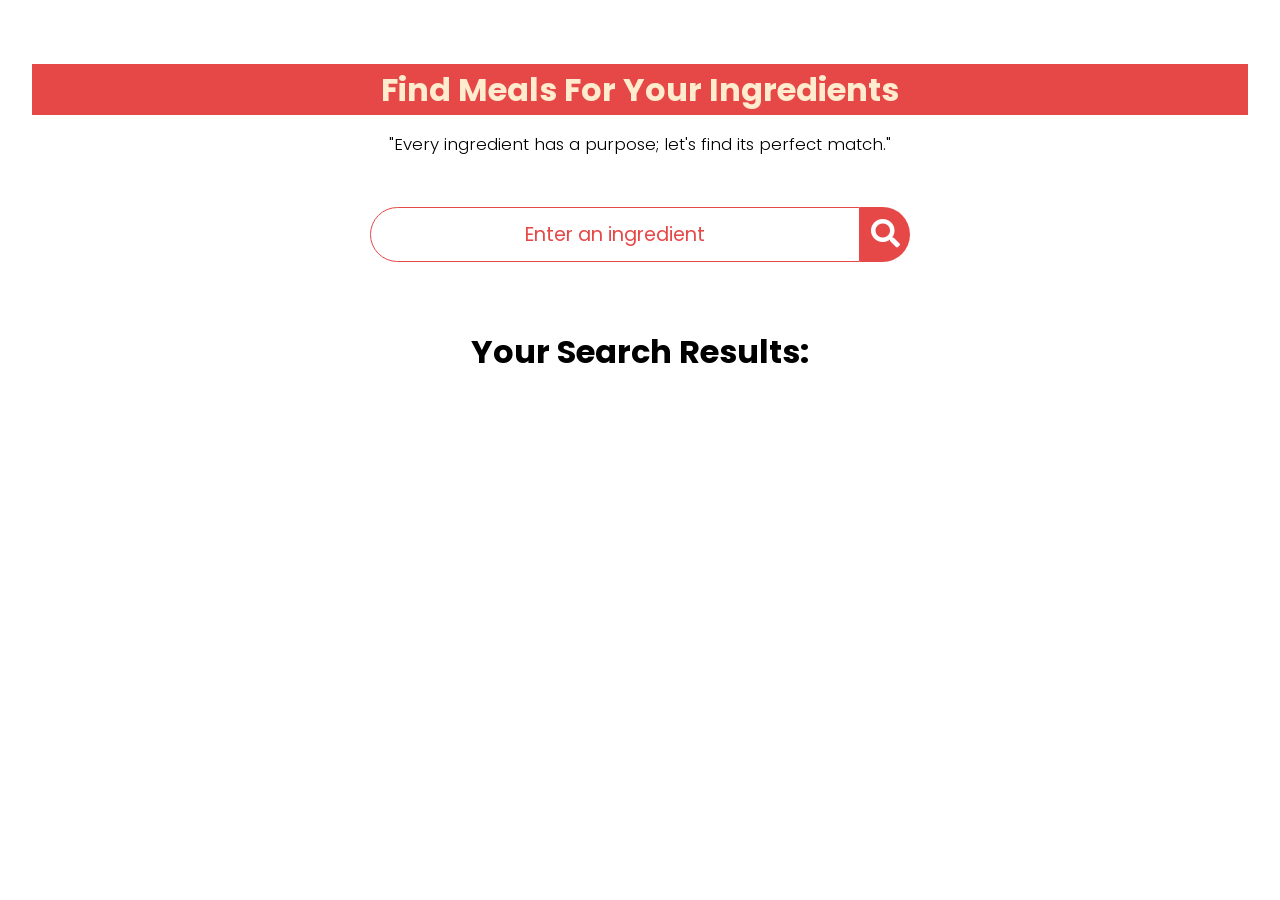
<file: index.html>
<html lang="en">

<head>
  <meta charset="UTF-8">
  <meta name="viewport" content="width=device-width,initial-scale=1.0">
  <title>Find Meal For Your Ingredients</title>
  <link rel="stylesheet" href="style.css">
  <link rel="stylesheet" href="https://cdnjs.cloudflare.com/ajax/libs/font-awesome/5.15.1/css/all.min.css"
    integrity="sha512-+4zCK9k+qNFUR5X+cKL9EIR+ZOhtIloNl9GIKS57V1MyNsYpYcUrUeQc9vNfzsWfV28IaLL3i96P9sdNyeRssA=="
    crossorigin="anonymous" referrerpolicy="no-referrer" />

</head>

<body>
  <div class="container">
    <div class="meal-wrapper">
      <div class="meal-search">
        <h2 class="title">Find Meals For Your Ingredients</h2>
        <blockquote>"Every ingredient has a purpose; let's find its perfect match."<br>
          <br>
        </blockquote>
        
        <div class="meal-search-box">
          <input type=" text" class="search-control" placeholder="Enter an ingredient" id="search-input">
          <button type="submit" class="search-btn btn" id="search-btn">
            <i class="fas fa-search"></i>
          </button>
        </div>
      </div>

      <div class="meal-results">
        <h2 class="title">Your Search Results:</h2>
        <div id="meal">

        </div>
            <!-- <div class="meal-item">
            <div class="meal-image">
              <img src="food1.jpg" alt="food">
              <h3>Potato Fries</h3>
              <a href="#" class="recipe-btn">Get Recipe</a>
            </div> -->
          
         
          </div>
        </div>
     </div>
     
     
     <div class="meal-details">
      
       <button type="button" class="btn recipe-close-btn" id="recipe-close-btn">
        <i class="fas fa-times"></i>
       </button> 
       
       <!--meal content -->
       <div class="meal-details-content">
        <!--h2 class="recipe-title">Meals Name Here</h2>
        <p class="recipe-category">Category Name</p>
        <div class="recipe-instruction">
          <h3>instruction:</h3>
          <p>Lorem ipsum dolor sit amet consectetur adipisicing elit. Nisi odit porro id ipsum officia quisquam, consequuntur dolor.
             Asperiores repellendus exercitationem suscipit molestiae iste, et odit! Sint pariatur minus dicta maxime.</p>
           <p>Lorem ipsum dolor sit amet consectetur adipisicing elit. Minima excepturi, labore alias quis aliquam 
            impedit placeat dolor pariatur veritatis magnam
           </p>
            </div>
           
           <div class="recipe-meal-img">
            <img src="food1.jpg" alt="">
           </div>
           <div class="recipe-link">
            <a href="#" target="_blank" >Watch Video </a>
           </div>-->
       </div>

      </div>
      

    </div>
  </div>




  <script src="script.js"></script>
</body>

</html>
</file>
<file: style.css>
@import url('https://fonts.googleapis.com/css2?family=Poppins:wght@200;300;400;500;700;800;900&display=swap');



*{
    padding: 0;
    margin: 0;
    box-sizing: border-box;

}
:root{
    --tenne-tawny:#E64848;
    --tenne-tawny-dark:#952323;
}
body{
    font-weight: 300;
    font-size: 1.05rem;
    line-height: 1.6;
    font-family: 'poppins',sans-serif;
}

.btn{
    font-family: inherit;
    cursor: pointer;
    outline: 1;
    font-size: 1.05rem;
}

.text{
    opacity: 0.8;
}
.meal-search .title{
    background: #E64848;
    color: blanchedalmond;
}

.title{
    font-size: 2rem;
    margin-bottom: 1rem;
    
}

/**/
.container{
    min-height: 100vh;
}

.meal-wrapper{
    max-width: 1280px;
    margin: 0 auto;
    padding: 2rem;
    background:#fff;
    text-align: center;
}

.meal-search{
    margin: 2rem 0;
}

.meal-search cite{
    font-size: 1rem;
}

.meal-search-box{
    margin: 1.4rem 1;
    display: flex;
    align-items: stretch;
}

.search-control,
.search-btn{
    width: 100%;
}

.search-control{
    padding: 0 1rem;
    font-size: 1.2rem;
    font-family: inherit;
    outline: 0;
    border: 1px solid var(--tenne-tawny);
    color: var(--tenne-tawny);
    border-top-left-radius:2rem ;
    border-bottom-left-radius: 2rem;

}

.search-control::placeholder{
    color: var(--tenne-tawny);  
    text-align: center; 
}
.search-btn{
    width: 55px;
    height: 55px;
    font-size: 1.8rem;
    background: var(--tenne-tawny);
    color: #fff;
    border: none;
    border-top-right-radius: 2rem;
    border-bottom-right-radius: 2rem;
    transition: all 0.4s linear;
}

.search-btn:hover{
    background: var(--tenne-tawny);
}

.meal-results{
    margin-top: 4rem;
}

#meal{
    margin: 2.4rem 0;
}

.meal-item{
    border-radius: 1rem;
    overflow: hidden;
    box-shadow: 0 4px 21px -12px rgba(0, 0, 0, 0.79) ;
    margin: 2rem 0;
}

.meal-img img{
    width: 100%;
    display: block;
}

.meal-name{
    padding: 1.5rem 0.5rem;
}
.meal-name h3{
    font-size: 1.4rem;
}
h3{
    margin-top: 1rem;
}

.recipe-btn{
    text-decoration: none;
    color: #fff;
    background:var(--tenne-tawny); 
    border-top-left-radius: 1rem;
    border-bottom-left-radius: 1rem;
    border-top-right-radius: 1rem;
    border-bottom-right-radius: 1rem;
    font-weight: 500;
    font-size: 1.1rem;
    padding: 0.75rem 0;
    display: block;
    width: 175px;
    margin: 1rem auto;
    border-radius: 2rem;
    transition: all 0.4s linear;
}
.recipe-btn:hover{
    background: var(--tenne-tawny-dark);
}

.meal-details{
    position: fixed;
    top:50%;
    left: 50%;
    transform: translate(-50%,-50%);
    color: #fff;
    background: var(--tenne-tawny-dark);
    border-radius: 1rem;
    width: 90%;
    height: 90%;
    overflow-y: scroll;
    display: none;
    padding: 2rem 0;  
}


.meal-details::-webkit-scrollbar{
    width: 10px;
}

.meal-details::-webkit-scrollbar-thumb{
    background: #f0f0f0;
    border-radius: 2rem;
}

.showRecipe{
    display: block;
}


.meal-details-content{
    margin: 2rem;
}

.meal-details-content p:not(.recipe-category){
    padding: 1rem 0;
    
}
.recipe-close-btn{
    position: absolute;
    right: 2rem;
    top: 2rem;
    font-size: 1.8rem;
    background: #fff;
    border: none;
    width: 35px;
    height: 35px;
    border-radius: 50px;
    display: flex;
    align-items: center;
    justify-content: center;
    opacity: 0.9;
}

.recipe-title{
    letter-spacing: 1px;
    padding-bottom: 1rem;
}

.recipe-category{
    background: #fff;
    font-weight: 600;
    color:var(--tenne-tawny);
    display: inline-block;
    padding: 0.2rem 0.5rem;
    border-radius: 0.3rem;
}
.recipe-category{
    background: #fff;
    font-weight: 600;
    color:var(--tenne-tawny);
    display: inline-block;
    padding: 0.2rem 0.5rem;
    border-radius: 0.3rem;
}
.recipe-instruction{
    padding: 1rem 0;
}

.recipe-meal-img  img{
    width: 100px;
    height: 100px;
    border-radius: 50%;
    margin:0  auto;
    display: block;
}

.recipe-link{
    margin: 1.4rem 0;
}

.recipe-link a{
    color: #fff;
    font-size: 1.2rem;
    font-weight: 700;
    transition:  all 0.4s linear;
}

.recipe-link a:hover{
    opacity: 0.8;

}

.notFound{
    grid-template-columns:1fr!important;
    color:var(--tenne-tawny);
    font-size: 1.8rem;
    font-weight: 600;
    width: 100%;
}



@media screen and (min-width:600px) {
    .meal-search-box{
        width:540px;
        margin-left: auto;
        margin-right: auto;

    }   
}

@media screen and (min-width:768px) {
    #meal{
        display: grid;
        grid-template-columns:repeat(2,1fr);
        gap:2rem;
    } 
}

.meal-item{
    margin: 0;
}

.meal-details{
    width: 700px;

}
@media screen and (min-width:992px) {
#meal{
    grid-template-columns: repeat(3,1fr);
   }
}
</file>
<file: style1.css>
@import url('https://fonts.googleapis.com/css2?family=Poppins:wght@200;300;400;500;700;800;900&display=swap');



*{
    padding: 0;
    margin: 0;
    box-sizing: border-box;

}
:root{
    --tenne-tawny:#E64848;
    --tenne-tawny-dark:#952323;
}
body{
    font-weight: 300;
    font-size: 1.05rem;
    line-height: 1.6;
    font-family: 'poppins',sans-serif;
}

.btn{
    font-family: inherit;
    cursor: pointer;
    outline: 1;
    font-size: 1.05rem;
}

.text{
    opacity: 0.8;
}
.meal-search .title{
    background: #E64848;
    color: blanchedalmond;
}

.title{
    font-size: 2rem;
    margin-bottom: 1rem;
    
}

/**/
.container{
    min-height: 100vh;
}

.meal-wrapper{
    max-width: 1280px;
    margin: 0 auto;
    padding: 2rem;
    background:#fff;
    text-align: center;
}

.meal-search{
    margin: 2rem 0;
}

.meal-search cite{
    font-size: 1rem;
}

.meal-search-box{
    margin: 1.4rem 1;
    display: flex;
    align-items: stretch;
}

.search-control,
.search-btn{
    width: 100%;
}

.search-control{
    padding: 0 1rem;
    font-size: 1.2rem;
    font-family: inherit;
    outline: 0;
    border: 1px solid var(--tenne-tawny);
    color: var(--tenne-tawny);
    border-top-left-radius:2rem ;
    border-bottom-left-radius: 2rem;

}

.search-control::placeholder{
    color: var(--tenne-tawny);  
    text-align: center; 
}
.search-btn{
    width: 55px;
    height: 55px;
    font-size: 1.8rem;
    background: var(--tenne-tawny);
    color: #fff;
    border: none;
    border-top-right-radius: 2rem;
    border-bottom-right-radius: 2rem;
    transition: all 0.4s linear;
}

.search-btn:hover{
    background: var(--tenne-tawny);
}

.meal-results{
    margin-top: 4rem;
}

#meal{
    margin: 2.4rem 0;
}

.meal-item{
    border-radius: 1rem;
    overflow: hidden;
    box-shadow: 0 4px 21px -12px rgba(0, 0, 0, 0.79) ;
    margin: 2rem 0;
}

.meal-img img{
    width: 100%;
    display: block;
}

.meal-name{
    padding: 1.5rem 0.5rem;
}
.meal-name h3{
    font-size: 1.4rem;
}
h3{
    margin-top: 1rem;
}

.recipe-btn{
    text-decoration: none;
    color: #fff;
    background:var(--tenne-tawny); 
    border-top-left-radius: 1rem;
    border-bottom-left-radius: 1rem;
    border-top-right-radius: 1rem;
    border-bottom-right-radius: 1rem;
    font-weight: 500;
    font-size: 1.1rem;
    padding: 0.75rem 0;
    display: block;
    width: 175px;
    margin: 1rem auto;
    border-radius: 2rem;
    transition: all 0.4s linear;
}
.recipe-btn:hover{
    background: var(--tenne-tawny-dark);
}

.meal-details{
    position: fixed;
    top:50%;
    left: 50%;
    transform: translate(-50%,-50%);
    color: #fff;
    background: var(--tenne-tawny-dark);
    border-radius: 1rem;
    width: 90%;
    height: 90%;
    overflow-y: scroll;
    display: none;
    padding: 2rem 0;  
}


.meal-details::-webkit-scrollbar{
    width: 10px;
}

.meal-details::-webkit-scrollbar-thumb{
    background: #f0f0f0;
    border-radius: 2rem;
}

.showRecipe{
    display: block;
}


.meal-details-content{
    margin: 2rem;
}

.meal-details-content p:not(.recipe-category){
    padding: 1rem 0;
    
}
.recipe-close-btn{
    position: absolute;
    right: 2rem;
    top: 2rem;
    font-size: 1.8rem;
    background: #fff;
    border: none;
    width: 35px;
    height: 35px;
    border-radius: 50px;
    display: flex;
    align-items: center;
    justify-content: center;
    opacity: 0.9;
}

.recipe-title{
    letter-spacing: 1px;
    padding-bottom: 1rem;
}

.recipe-category{
    background: #fff;
    font-weight: 600;
    color:var(--tenne-tawny);
    display: inline-block;
    padding: 0.2rem 0.5rem;
    border-radius: 0.3rem;
}
.recipe-category{
    background: #fff;
    font-weight: 600;
    color:var(--tenne-tawny);
    display: inline-block;
    padding: 0.2rem 0.5rem;
    border-radius: 0.3rem;
}
.recipe-instruction{
    padding: 1rem 0;
}

.recipe-meal-img  img{
    width: 100px;
    height: 100px;
    border-radius: 50%;
    margin:0  auto;
    display: block;
}

.recipe-link{
    margin: 1.4rem 0;
}

.recipe-link a{
    color: #fff;
    font-size: 1.2rem;
    font-weight: 700;
    transition:  all 0.4s linear;
}

.recipe-link a:hover{
    opacity: 0.8;

}

.notFound{
    grid-template-columns:1fr!important;
    color:var(--tenne-tawny);
    font-size: 1.8rem;
    font-weight: 600;
    width: 100%;
}



@media screen and (min-width:600px) {
    .meal-search-box{
        width:540px;
        margin-left: auto;
        margin-right: auto;

    }   
}

@media screen and (min-width:768px) {
    #meal{
        display: grid;
        grid-template-columns:repeat(2,1fr);
        gap:2rem;
    } 
}

.meal-item{
    margin: 0;
}

.meal-details{
    width: 700px;

}
@media screen and (min-width:992px) {
#meal{
    grid-template-columns: repeat(3,1fr);
   }
}
</file>
